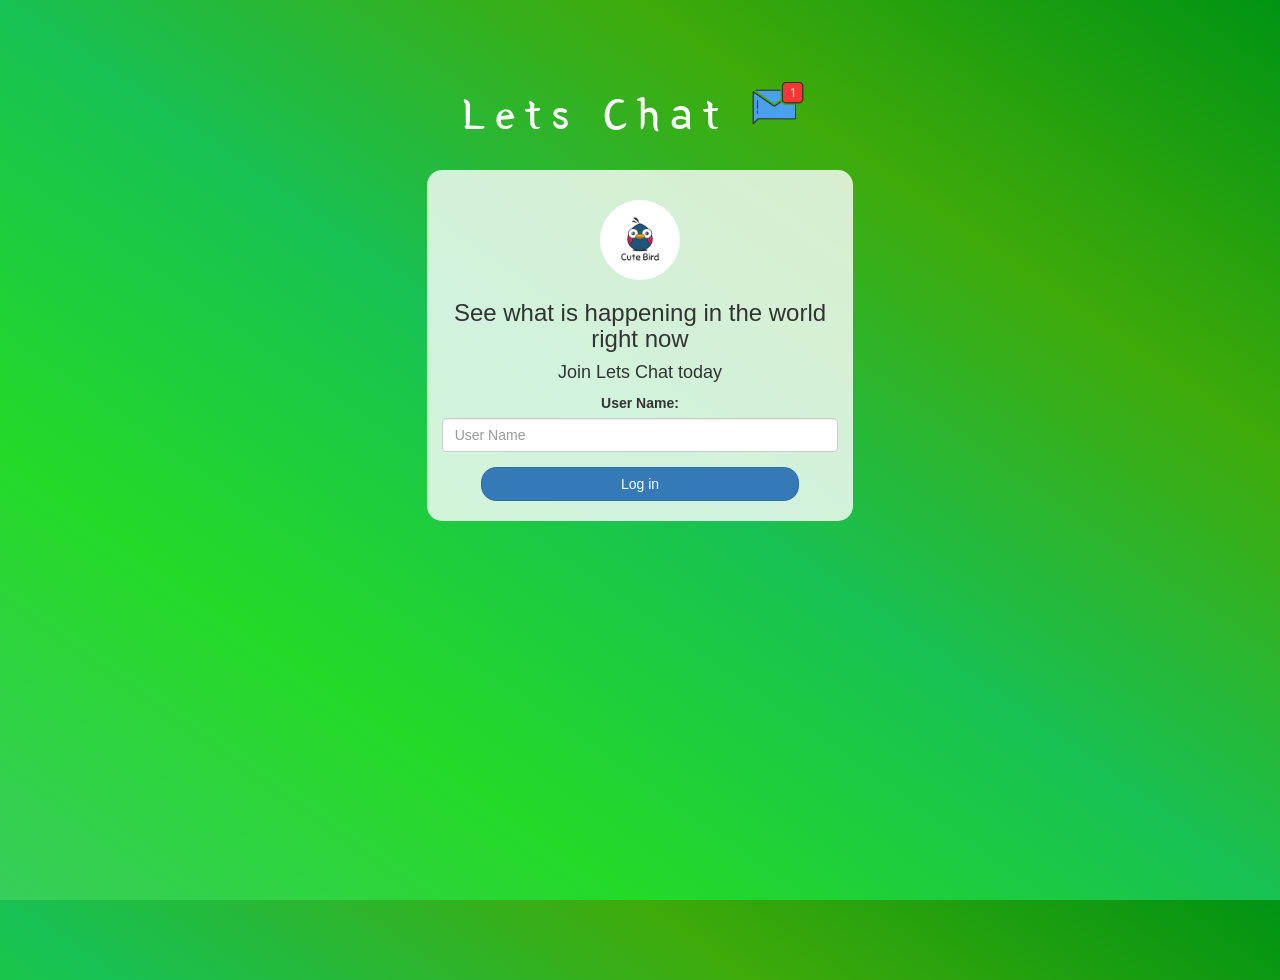
<file: index.html>
<!DOCTYPE html>
<html>
<head>
	<title>Lets Chat</title>
<link href="https://fonts.googleapis.com/css?family=Yeon+Sung&display=swap" rel="stylesheet"><meta name="viewport" content="width=device-width, initial-scale=1">

<link rel="stylesheet" href="https://maxcdn.bootstrapcdn.com/bootstrap/3.4.0/css/bootstrap.min.css">
<script src="https://ajax.googleapis.com/ajax/libs/jquery/3.4.1/jquery.min.js"></script>
<script src="https://maxcdn.bootstrapcdn.com/bootstrap/3.4.0/js/bootstrap.min.js"></script>

<link rel="stylesheet" type="text/css" href="style.css">
<script src="kwitter.js"></script>
</head>
<body>
<center>
	<h1 class="header">	
		Lets Chat	<sup>
	<img src="m2.png">
	</sup>
</h1>
	<div class="col-lg-4 col-md-6 col-sm-6 col-xs-11 login_div">
	<img src="logo.png" class="logo">
		<h3 >See what is happening in the world right now</h3>
		<h4 >Join Lets Chat today</h4>
		<div class="form-group">
		  <label >User Name:</label>
<input type="text" id="user_name" class="form-control" placeholder="User Name">

		</div>
		<button id="login_button" class="btn btn-primary" onclick="addUser()">Log in</button>
		<br><br>
	</div>
</center>
</body>
</html>
</file>
<file: style.css>
html, body
{
  height: 100%;
  margin: 0;
}

body
{
background-image: linear-gradient(to right top, #38ce5b, #25d928, #18c153, #3faa0a, #009414);
}

.header
{
	color: white;font-family: 'Yeon Sung';font-size: 45px;letter-spacing: 10px;margin-top: 80px;
}
.header img
{
	width: 80px;margin-left: -15px;
}

.login_div
{
	background: rgba(255,255,255,0.8);float: none;border-radius: 15px;
}

.logo
{
	width: 80px;margin-top: 30px;border-radius: 40px;
}

#login_button
{
	width: 80%;border-radius: 15px;
}

.room_name
{
	cursor: pointer;
	font-size: 20px;
}


#logout
{
	font-size: 20px; float: right;
}


#output
{
	padding: 10px; width:80%;background: rgba(255,255,255,0.8);border-radius: 15px;
}

.input_div_room_page
{
	width: 80%;
}

.input_div label
{
	color: white;font-size: 20px;
}


.input_div_message_page
{
	position: fixed;bottom: 0px;width: 100%;background: rgba(255,255,255,0.8);
}
.input_div_message_page label
{
	color: black;
}
.input_div_message_page #msg
{
	width: 80%;
}
.input_div_message_page button
{
	margin-top: 15px;
	width: 50%; 
}
.color_white
{
	color: white
}

.user_tick
{
	width:20px;
}
.message_h4
{
	padding-left:5px;color:grey;
}
</file>
